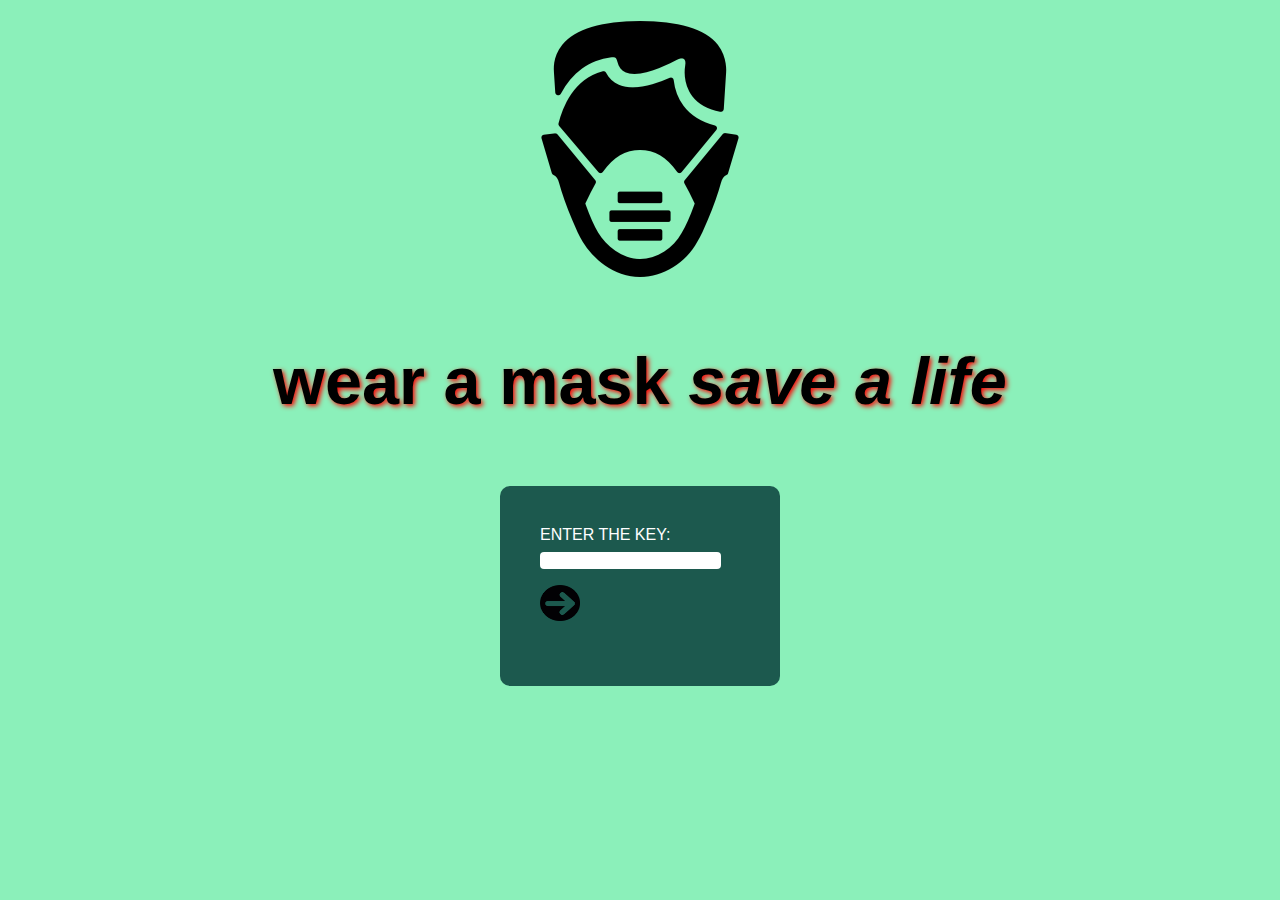
<file: index.html>
<html>
<head><title>UNIQUE CODE</title>
<meta name="viewport" content="width=device-width, initial-scale=1.0">
<link rel="stylesheet" type="text/css" href="styles.css">
</head>
<body id="container">
<img src="icon.png" id="icon2">
<h1 ><p>wear a mask<i> save a life</i></p></h1>

<div id="box1">
   <label style="color:#ffffff" >ENTER THE KEY:</label>
   <input type="num" placeholder=""></input>
   <a href="details.html"><input type="image" height="30%" width="20%" src="arr1.png"></input></a>  
</div>
</body>

</html>
</file>
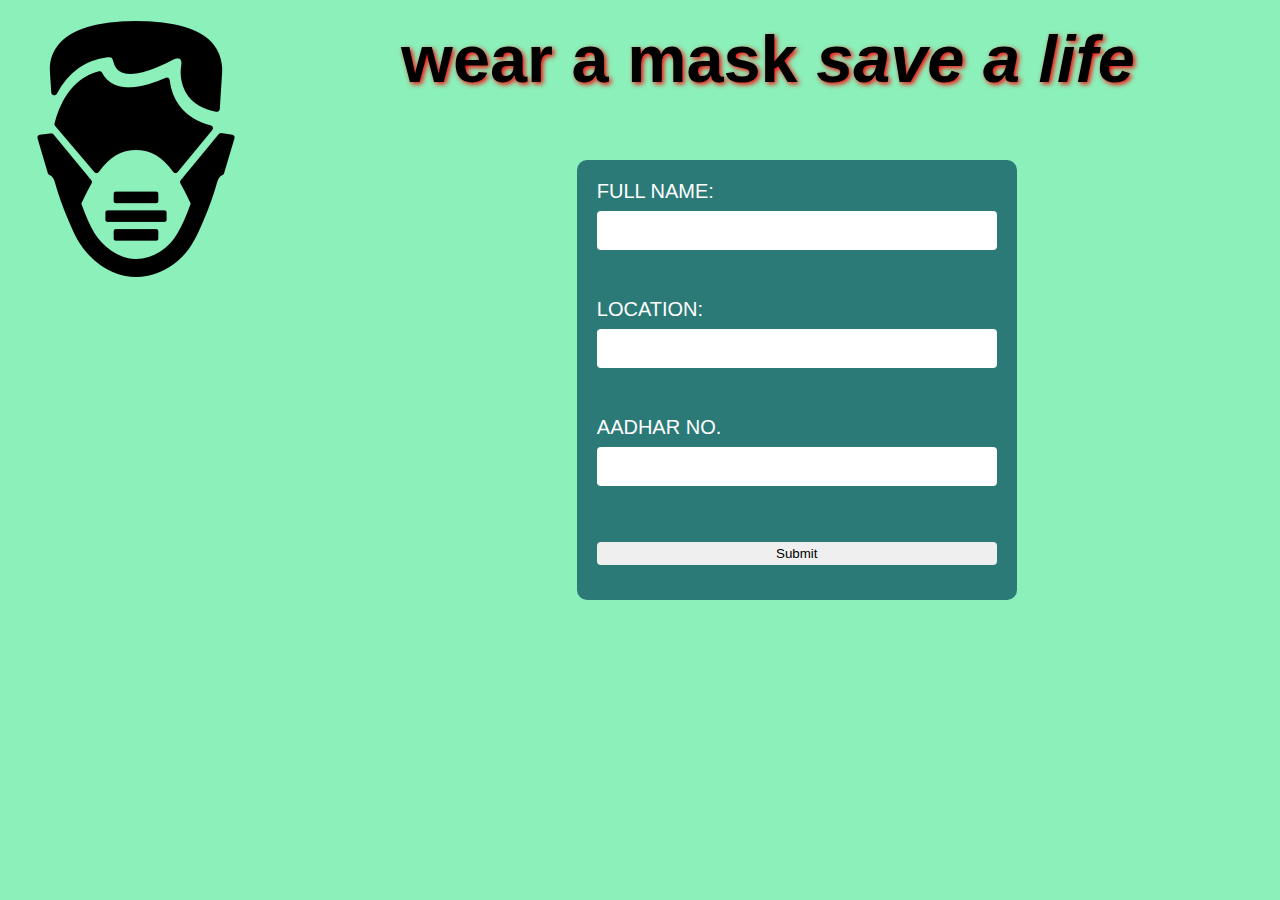
<file: details.html>
<html>
<head><title>DETAILS</title>
<meta name="viewport" content="width=device-width, initial-scale=1.0">
<link rel="stylesheet" type="text/css" href="styles.css">
<style>

input{
  width:100%;
  padding:3%;
  margin-bottom:12%
}

input[type=submit]{
background-colour:
width:auto;
padding:1%;
}

@media screen and (max-width:500px) 
{

input{
  width:100%;
  padding:0.5%;
  margin-bottom:5%
}
}

@media screen and (max-width:900px) 
{

input{
  width:100%;
  padding:0.5%;
  margin-bottom:5%
}
}
</style>

</head>
<body id="container" >
<img src="icon.png"  id="icon1">
   <h1 style="margin-left:-30px;" >wear a mask<i> save a life</i></h1>
<div id="box2">
   <label style="color:#ffffff" >FULL NAME:</label><br>
   <input type="text" ></input>
   <label style="color:#ffffff" >LOCATION:</label><br>
   <input type="num" ></input>
   <label style="color:#ffffff" >AADHAR NO.</label><br>
   <input type="num" ></input>
   <a href="record.html"><input type="submit"></input></a>
</div>   
</body>
</html>
</file>
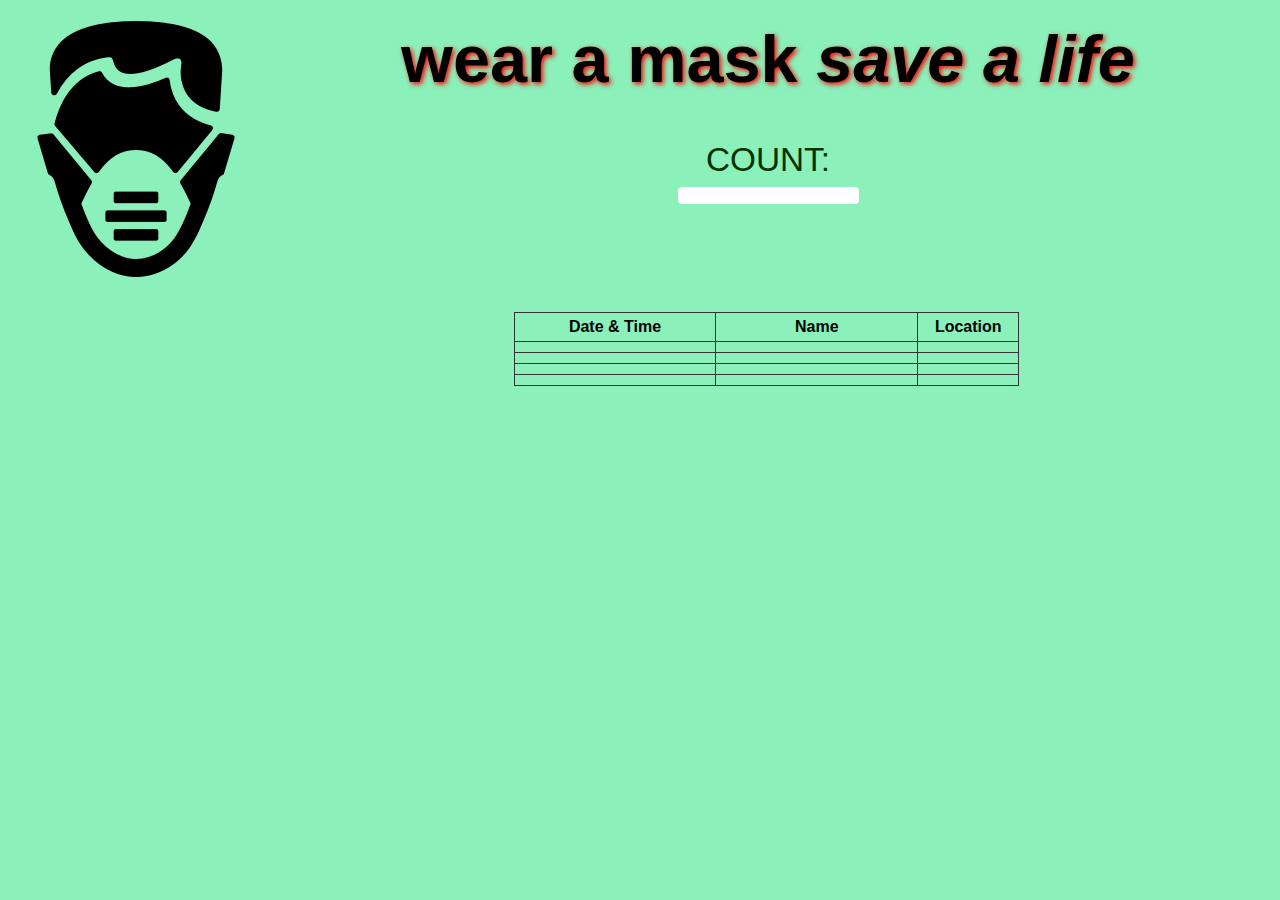
<file: record.html>
<html>
<head><title>previous record</title>
<link rel="stylesheet" type="text/css" href="styles.css">
<meta name="viewport" content="width=device-width, initial-scale=1.0">
</head>
<body id="container">
<img src="icon.png" id="icon1">
<h1>wear a mask<i> save a life</i></h1>

   <label style="color:#003300" >COUNT:</label><br>
   <input type="num"></input><br>
<table>

  <tr>
    <th>Date & Time</th>
    <th>Name</th>
    <th>Location</th>
  </tr>
  <tr>
    <th></th>
    <th></th>
    <th></th>
  </tr>
  <tr>
    <th></th>
    <th></th>
    <th></th>
  </tr>
  <tr>
    <th></th>
    <th></th>
    <th></th>
  </tr>
  <tr>
    <th></th>
    <th></th>
    <th></th>
  </tr>
</table>
 
</div>
</body>
</html>
</file>
<file: styles.css>
#container
{
	background-color:#8bf0ba;
	text-align:center; 
    font-family:sans-serif;
	font-size:25pt;
    padding-top:1%	;
	
 }
 #icon1
 {
	 float:left;
	 height:20vw;
	 width:20vw;
 }
  #icon2
 {
	 height:20vw;
	 width:20vw;
 }
 h1{
 text-shadow: 2px 2px 5px red;
 }

 #box1
 {  
    margin:auto;
	margin-top:1%;
	width:200px;
	height:120px;
	padding:40px;
	background-color:rgb(0, 51, 51,0.8); 
	border-radius:10px;
	text-align:left;    
	font-size:12pt;

 }
 #box2
 {  
    margin-left:45%;
	margin-top:5%;
	width:400px;
	height:400px;
	padding:20px;
	background-color:#2b7a78;
	border-radius:10px;
	text-align:left;
	font-size:15pt;
	
 }

 input
 {
	margin: 8px 0;
	border: 2px rgb(0, 51, 51,1);
    border-radius: 4px;
 }
 input:focus {
  background-color: lightblue;
}

 input:hover {
  
  padding:4%;
  box-shadow: 5px 5px 4px black;
 } 
}
 #label1
 {
	 margin-left:-70px;
	 margin-top:500px;
	 font-family:arial;
 }
 
table, th, tr 
{
  border: 1px solid #333333;
  border-collapse:collapse;
  width:40%;
  padding: 5px;
  margin-right:auto;
  margin-left:40%;
  margin-top:100px;
  
}


@media screen and (max-width:446px) 
{
	
    #container
	{
		font-size:18pt;
	}
		
	
	#icon1
	{
	   float:none;
	   height:40vw;
	   width:40vw;
	   
	}
	
	#icon2
	{
	   float:none;
	   height:40vw;
	   width:40vw;
	   
	}
	
 #box1
 {
	 
    margin:auto;
	margin-top:2%;
	width:200px;
	height:120px;
	padding:20px;

	 
 }
 
#box2
 {  
    margin-left:5%;
	margin-right:5%;
	margin-top:3%;
	width:auto;
	height:210px;
	padding:20px;
	background-color:#2b7a78;
	border-radius:10px;
	text-align:left;
	font-size:15pt;
	
 }
table, th, tr 
{
  border: 1px solid #333333;
  border-collapse:collapse;
  width:80%;
  padding: 5px;
  margin-right:auto;
  margin-left:auto;
  margin-top:20px;
  
}
	
}



@media screen and (max-width:900px) 
{
	#container
	{
		padding-left:30px;
	}
	

	
	#icon1
	{
	   float:none;
	   height:40vw;
	   width:40vw;
	   
	}
	
	#icon2
	{
	   float:none;
	   height:40vw;
	   width:40vw;
	   
	}
	
 #box1
 {
	 
    margin:auto;
	margin-top:2%;
	width:200px;
	height:120px;
	padding:20px;

	 
 }
 
	
	 #box2
 {  
    margin-left:0;
	margin-right:5%;
	margin-top:3%;
	width:auto;
	height:300px;
	padding:20px;
	background-color:#2b7a78;
	border-radius:10px;
	text-align:left;
	font-size:15pt;
	
 }
table, th, tr 
{
  border: 1px solid #333333;
  border-collapse:collapse;
  width:80%;
  padding: 5px;
  margin-right:auto;
  margin-left:auto;
  margin-top:20px;
  
}
	
}
</file>
